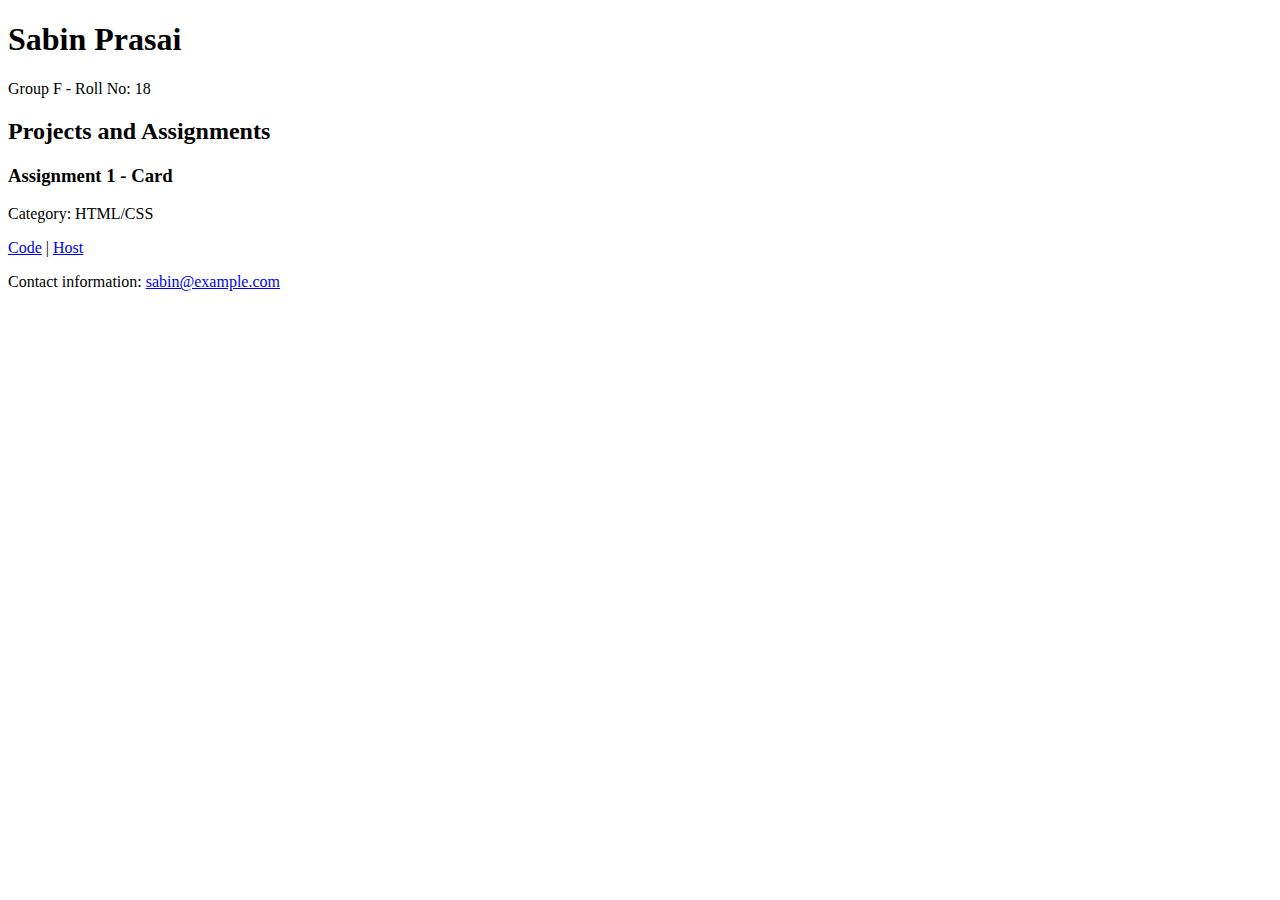
<file: assignment-form.html>
<!DOCTYPE html>
<html lang="en">
<head>
    <meta charset="UTF-8">
    <meta name="viewport" content="width=device-width, initial-scale=1.0">
    <title>Sabin Prasai's Portfolio</title>
</head>
<body>
    <header>
        <h1>Sabin Prasai</h1>
        <p>Group F - Roll No: 18</p>
    </header>
    <section id="projects">
        <h2>Projects and Assignments</h2>
        <article>
            <h3>Assignment 1 - Card</h3>
            <p>Category: HTML/CSS</p>
            <a href="link-to-code" target="_blank">Code</a> |
            <a href="link-to-hosted-page" target="_blank">Host</a>
        </article>
        <!-- Repeat the article block for each project/assignment -->
    </section>
    <footer>
        <p>Contact information: <a href="mailto:sabin@example.com">sabin@example.com</a></p>
    </footer>
</body>
</html>
</file>
